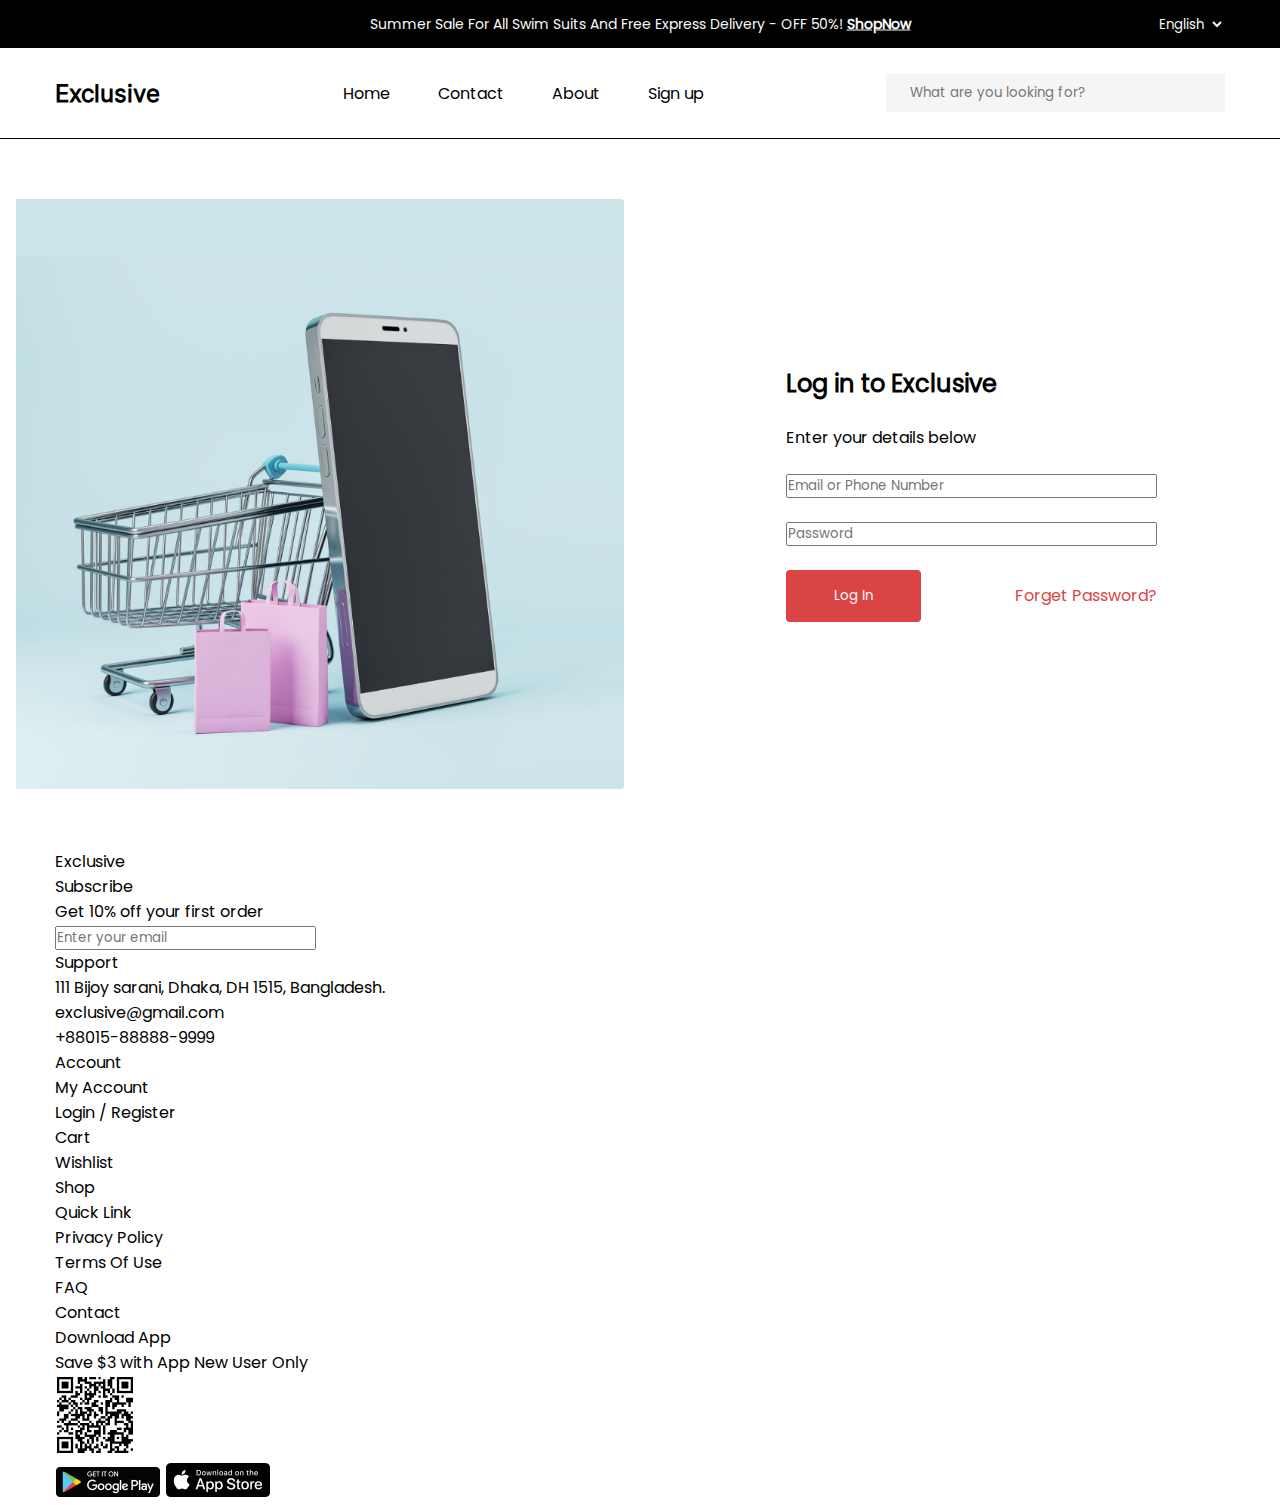
<file: index.html>
<!DOCTYPE html>
<html lang="en">
<head>
    <meta charset="UTF-8">
    <meta http-equiv="X-UA-Compatible" content="IE=edge">
    <meta name="viewport" content="width=device-width, initial-scale=1.0">
    <title>Document</title>
    <link rel="stylesheet" href="https://cdnjs.cloudflare.com/ajax/libs/font-awesome/6.6.0/css/all.min.css" integrity="sha512-Kc323vGBEqzTmouAECnVceyQqyqdsSiqLQISBL29aUW4U/M7pSPA/gEUZQqv1cwx4OnYxTxve5UMg5GT6L4JJg==" crossorigin="anonymous" referrerpolicy="no-referrer" />
    <link rel="stylesheet" href="./style/main.min.css">
</head>
<body>
    <div class="top">
        <div class="container">
            <div class="top__header">
                <p class="top__header__title">Summer Sale For All Swim Suits And Free Express Delivery - OFF 50%! <a href="#">ShopNow</a></p>
                <select name="" id="" class="top__header__select">
                    <option value="">English</option>
                    <option value="">Russian</option>
                    <option value="">Uzbek</option>
                </select>
            </div>
        </div>
    </div>
    <header id="header">
        <div class="container">
            <nav class="navbar">
                <div class="navbar__logo">
                    <h1>Exclusive</h1>
                </div>
                <ul class="navbar__collection">
                    <li class="navbar__item">
                        <a href="#" class="navbar__link">
                            <span>Home</span>
                        </a>
                    </li>
                    <li class="navbar__item">
                        <a href="#" class="navbar__link">
                            <span>Contact</span>
                        </a>
                    </li>
                    <li class="navbar__item">
                        <a href="#" class="navbar__link">
                            <span>About</span>
                        </a>
                    </li>
                    <li class="navbar__item">
                        <a href="#" class="navbar__link">
                            <span>Sign up</span>
                        </a>
                    </li>
                </ul>
                <div class="navbar__search">
                    <input type="text" placeholder="What are you looking for?">
                    <a href="#"><i class="fa-solid fa-magnifying-glass"></i></a>
                </div>
            </nav>
        </div>
    </header>

    <main>
        <section class="register">
            <div class="register__wrapper">
                <div class="container-lg">
                    <div class="register__img">
                        <img src="./assets/Login-img.png" alt="">
                    </div>
                </div>
                <div class="container">
                    <div class="register__info">
                        <h2>Log in to Exclusive</h2>
                        <p>Enter your details below</p>
                        <form action="" class="form">
                            <input type="text" placeholder="Email or Phone Number">
                            <input type="password" placeholder="Password">
                            <div class="register__btn">
                                <button>Log In</button>
                                <a href="#">Forget Password?</a>
                            </div>
                        </form>
                    </div>
                </div>
            </div>
        </section>
    </main>

    <footer>
        <div class="container">
            <div class="footer__wrapper">
                <div class="footer__section">
                    <p class="footer__title">Exclusive</p>
                    <div class="footer__subscribe">
                        <p>Subscribe</p>
                        <p>Get 10% off your first order</p>
                        <form action="" class="footer__form">
                            <input type="email" placeholder="Enter your email">
                            <a href="#"><i class="fa-regular fa-paper-plane"></i></a>
                        </form>
                    </div>
                </div>
                <div class="footer__section">
                    <p class="footer__title">Support</p>
                    <ul class="footer__collection">
                        <li class="footer__item">
                            <a href="#">
                                <span>111 Bijoy sarani, Dhaka,  DH 1515, Bangladesh.</span>
                            </a>
                        </li>
                        <li class="footer__item">
                            <a href="#">
                                <span>exclusive@gmail.com</span>
                            </a>
                        </li>
                        <li class="footer__item">
                            <a href="#">
                                <span>+88015-88888-9999</span>
                            </a>
                        </li>
                    </ul>
                </div>
                <div class="footer__section">
                    <p class="footer__title">Account</p>
                    <ul class="footer__collection">
                        <li class="footer__item">
                            <a href="#">
                                <span>My Account</span>
                            </a>
                        </li>
                        <li class="footer__item">
                            <a href="#">
                                <span>Login / Register</span>
                            </a>
                        </li>
                        <li class="footer__item">
                            <a href="#">
                                <span>Cart</span>
                            </a>
                        </li>
                        <li class="footer__item">
                            <a href="#">
                                <span>Wishlist</span>
                            </a>
                        </li>
                        <li class="footer__item">
                            <a href="#">
                                <span>Shop</span>
                            </a>
                        </li>
                    </ul>
                </div>
                <div class="footer__section">
                    <p class="footer__title">Quick Link</p>
                    <ul class="footer__collection">
                        <li class="footer__item">
                            <a href="#">
                                <span>Privacy Policy</span>
                            </a>
                        </li>
                        <li class="footer__item">
                            <a href="#">
                                <span>Terms Of Use</span>
                            </a>
                        </li>
                        <li class="footer__item">
                            <a href="#">
                                <span>FAQ</span>
                            </a>
                        </li>
                        <li class="footer__item">
                            <a href="#">
                                <span>Contact</span>
                            </a>
                        </li>
                    </ul>
                </div>
                <div class="footer__section">
                    <p class="footer__title">Download App</p>
                    <div class="footer__app">
                        <p>Save $3 with App New User Only</p>
                        <div class="footer__img">
                            <img src="./assets/footer-qrcode.png" alt="">
                            <div class="footer__download">
                                <img src="./assets/google-play.png" alt="">
                                <img src="./assets/download-appstore.png" alt="">
                            </div>
                            <div class="footer__social">
                                <a href="#"><i class="fa-brands fa-facebook-f"></i></a>
                                <a href="#"><i class="fa-brands fa-twitter"></i></a>
                                <a href="#"><i class="fa-brands fa-instagram"></i></a>
                                <a href="#"><i class="fa-brands fa-linkedin-in"></i></a>
                            </div>
                        </div>
                    </div>
                </div>
            </div>
        </div>
    </footer>



    <script src="./js/main.js"></script>
</body>
</html>
</file>
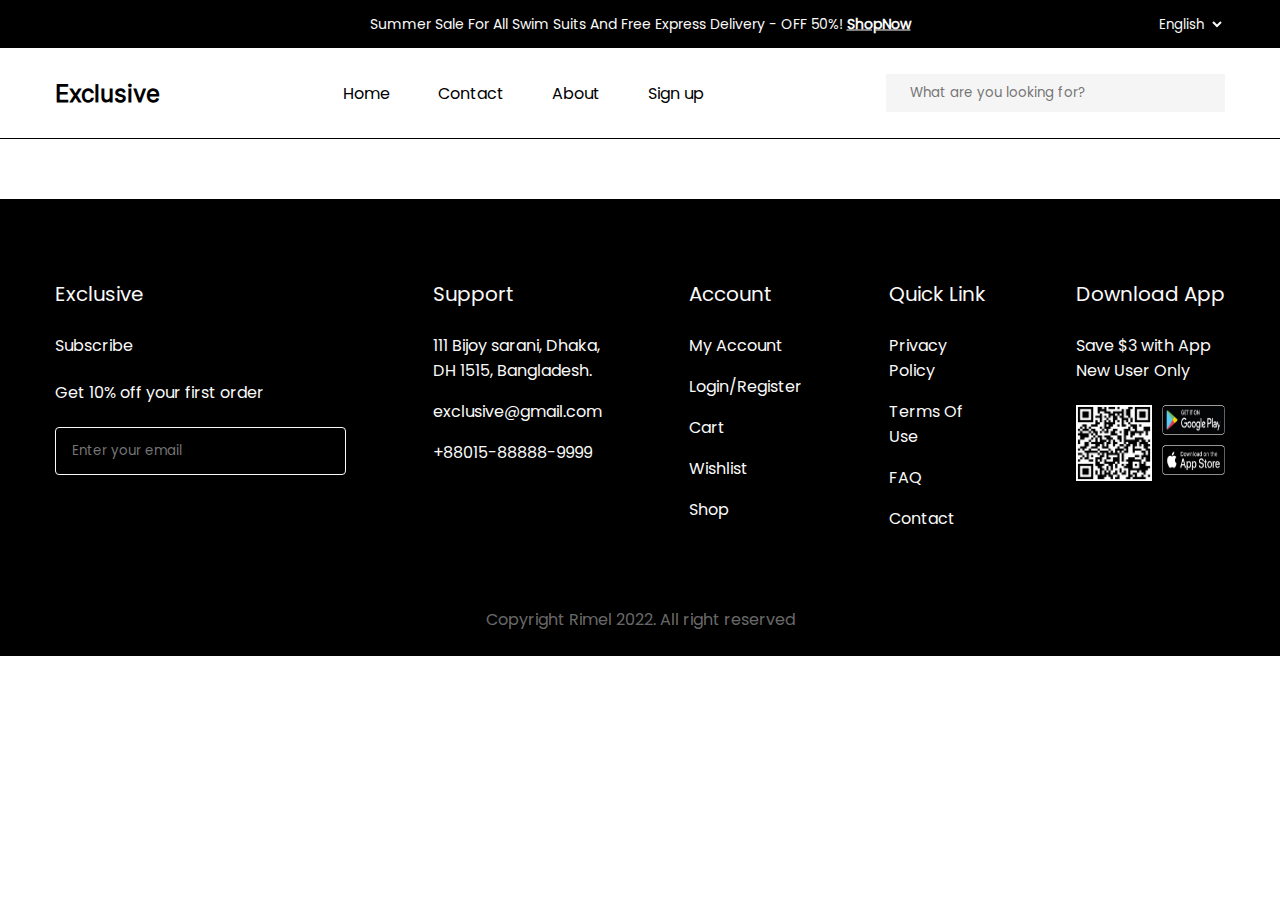
<file: pages/detail/detail.html>
<!DOCTYPE html>
<html lang="en">
<head>
    <meta charset="UTF-8">
    <meta http-equiv="X-UA-Compatible" content="IE=edge">
    <meta name="viewport" content="width=device-width, initial-scale=1.0">
    <title>Exclusive | detail page</title>
    <link rel="stylesheet" href="https://cdnjs.cloudflare.com/ajax/libs/font-awesome/6.6.0/css/all.min.css" integrity="sha512-Kc323vGBEqzTmouAECnVceyQqyqdsSiqLQISBL29aUW4U/M7pSPA/gEUZQqv1cwx4OnYxTxve5UMg5GT6L4JJg==" crossorigin="anonymous" referrerpolicy="no-referrer" />
    <link rel="stylesheet" href="../../style/main.min.css">
</head>
<body>
    <div class="loading">
        <div class="loader">
            <div class="dot"></div>
          </div>
    </div>
    <div class="top">
        <div class="container">
            <div class="top__header">
                <p class="top__header__title">Summer Sale For All Swim Suits And Free Express Delivery - OFF 50%! <a href="#">ShopNow</a></p>
                <select name="" id="" class="top__header__select">
                    <option value="">English</option>
                    <option value="">Russian</option>
                    <option value="">Uzbek</option>
                </select>
            </div>
        </div>
    </div>
    <header id="header">
        <div class="container">
            <nav class="navbar">
                <div class="navbar__logo">
                    <h1>Exclusive</h1>
                </div>
                <ul class="navbar__collection">
                    <li class="navbar__item">
                        <a href="#" class="navbar__link">
                            <span>Home</span>
                        </a>
                    </li>
                    <li class="navbar__item">
                        <a href="#" class="navbar__link">
                            <span>Contact</span>
                        </a>
                    </li>
                    <li class="navbar__item">
                        <a href="#" class="navbar__link">
                            <span>About</span>
                        </a>
                    </li>
                    <li class="navbar__item">
                        <a href="#" class="navbar__link">
                            <span>Sign up</span>
                        </a>
                    </li>
                </ul>
                <div class="navbar__search">
                    <input type="text" placeholder="What are you looking for?">
                    <a href="#"><i class="fa-solid fa-magnifying-glass"></i></a>
                </div>
                <div onclick="navbarToggle()" style="margin: 0;" class="navbar__menu">
                    <a href="#"><i class="fa-solid fa-bars"></i></a>
                </div>
            </nav>
        </div>
    </header>



    <main>
        <section class="detail">
            <div class="container">
                <div class="detail__wrapper">
                </div>
            </div>
        </section>
    </main>



    <footer id="footer">
        <div class="container">
            <div class="footer__wrapper">
                <div class="footer__section">
                    <p class="footer__title">Exclusive</p>
                    <div class="footer__subscribe">
                        <p>Subscribe</p>
                        <p>Get 10% off your first order</p>
                        <form action="" class="footer__form">
                            <input type="email" placeholder="Enter your email">
                            <a href="#"><i class="fa-regular fa-paper-plane"></i></a>
                        </form>
                    </div>
                </div>
                <div class="footer__section">
                    <p class="footer__title">Support</p>
                    <ul class="footer__collection">
                        <li class="footer__item">
                            <a href="#">
                                <span>111 Bijoy sarani, Dhaka,  DH 1515, Bangladesh.</span>
                            </a>
                        </li>
                        <li class="footer__item">
                            <a href="#">
                                <span>exclusive@gmail.com</span>
                            </a>
                        </li>
                        <li class="footer__item">
                            <a href="#">
                                <span>+88015-88888-9999</span>
                            </a>
                        </li>
                    </ul>
                </div>
                <div class="footer__section">
                    <p class="footer__title">Account</p>
                    <ul class="footer__collection">
                        <li class="footer__item">
                            <a href="#">
                                <span>My Account</span>
                            </a>
                        </li>
                        <li class="footer__item">
                            <a href="#">
                                <span>Login/Register</span>
                            </a>
                        </li>
                        <li class="footer__item">
                            <a href="#">
                                <span>Cart</span>
                            </a>
                        </li>
                        <li class="footer__item">
                            <a href="#">
                                <span>Wishlist</span>
                            </a>
                        </li>
                        <li class="footer__item">
                            <a href="#">
                                <span>Shop</span>
                            </a>
                        </li>
                    </ul>
                </div>
                <div class="footer__section">
                    <p class="footer__title">Quick Link</p>
                    <ul class="footer__collection">
                        <li class="footer__item">
                            <a href="#">
                                <span>Privacy Policy</span>
                            </a>
                        </li>
                        <li class="footer__item">
                            <a href="#">
                                <span>Terms Of Use</span>
                            </a>
                        </li>
                        <li class="footer__item">
                            <a href="#">
                                <span>FAQ</span>
                            </a>
                        </li>
                        <li class="footer__item">
                            <a href="#">
                                <span>Contact</span>
                            </a>
                        </li>
                    </ul>
                </div>
                <div class="footer__section">
                    <p class="footer__title">Download App</p>
                    <div class="footer__app">
                        <p>Save $3 with App New User Only</p>
                        <div class="footer__img">
                            <img src="../../assets/footer-qrcode.png" alt="">
                            <div class="footer__download">
                                <img src="../../assets/google-play.png" alt="">
                                <img src="../../assets/download-appstore.png" alt="">
                            </div>
                        </div>
                        <div class="footer__social">
                            <a href="#"><i class="fa-brands fa-facebook-f"></i></a>
                            <a href="#"><i class="fa-brands fa-twitter"></i></a>
                            <a href="#"><i class="fa-brands fa-instagram"></i></a>
                            <a href="#"><i class="fa-brands fa-linkedin-in"></i></a>
                        </div>
                    </div>
                </div>
            </div>
            <div class="footer__bottom">
                <p>Copyright Rimel 2022. All right reserved</p>
            </div>
        </div>
    </footer>

    <script src="./js/detail.js"></script>
</body>
</html>
</file>
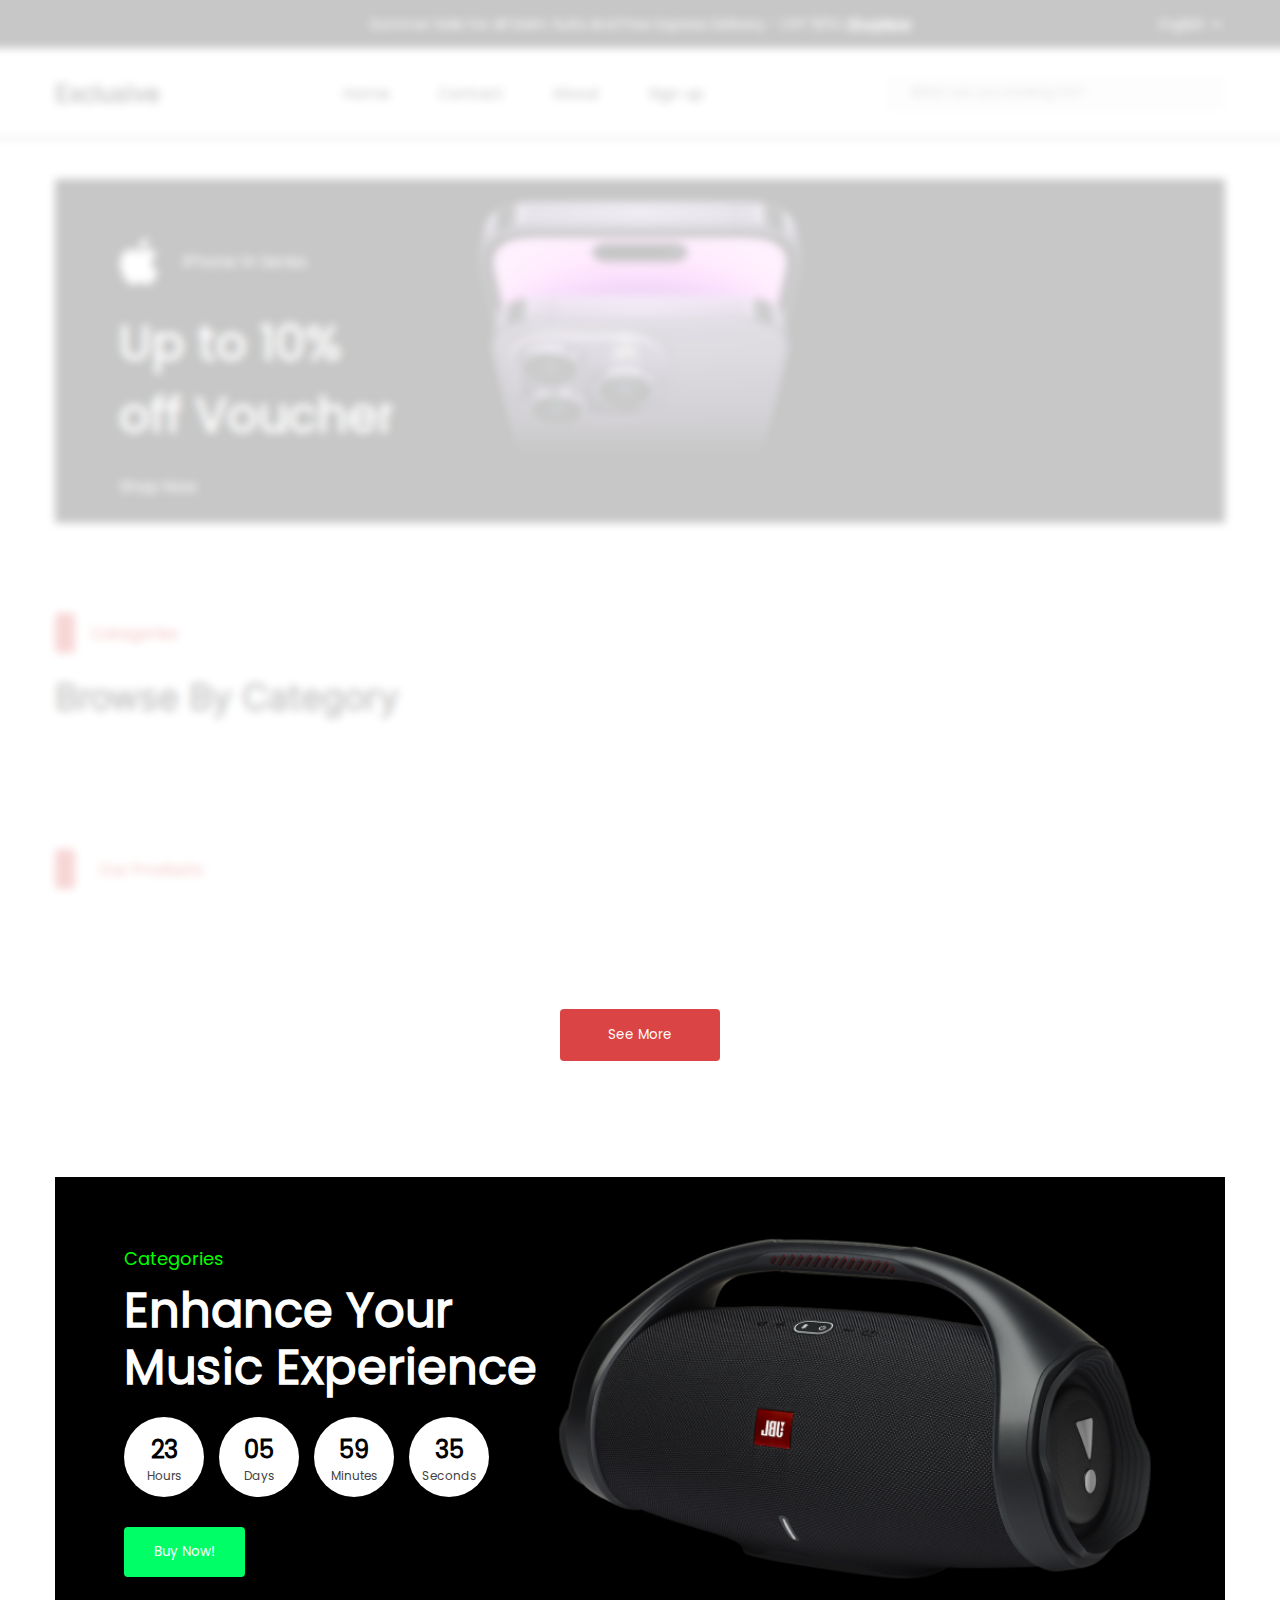
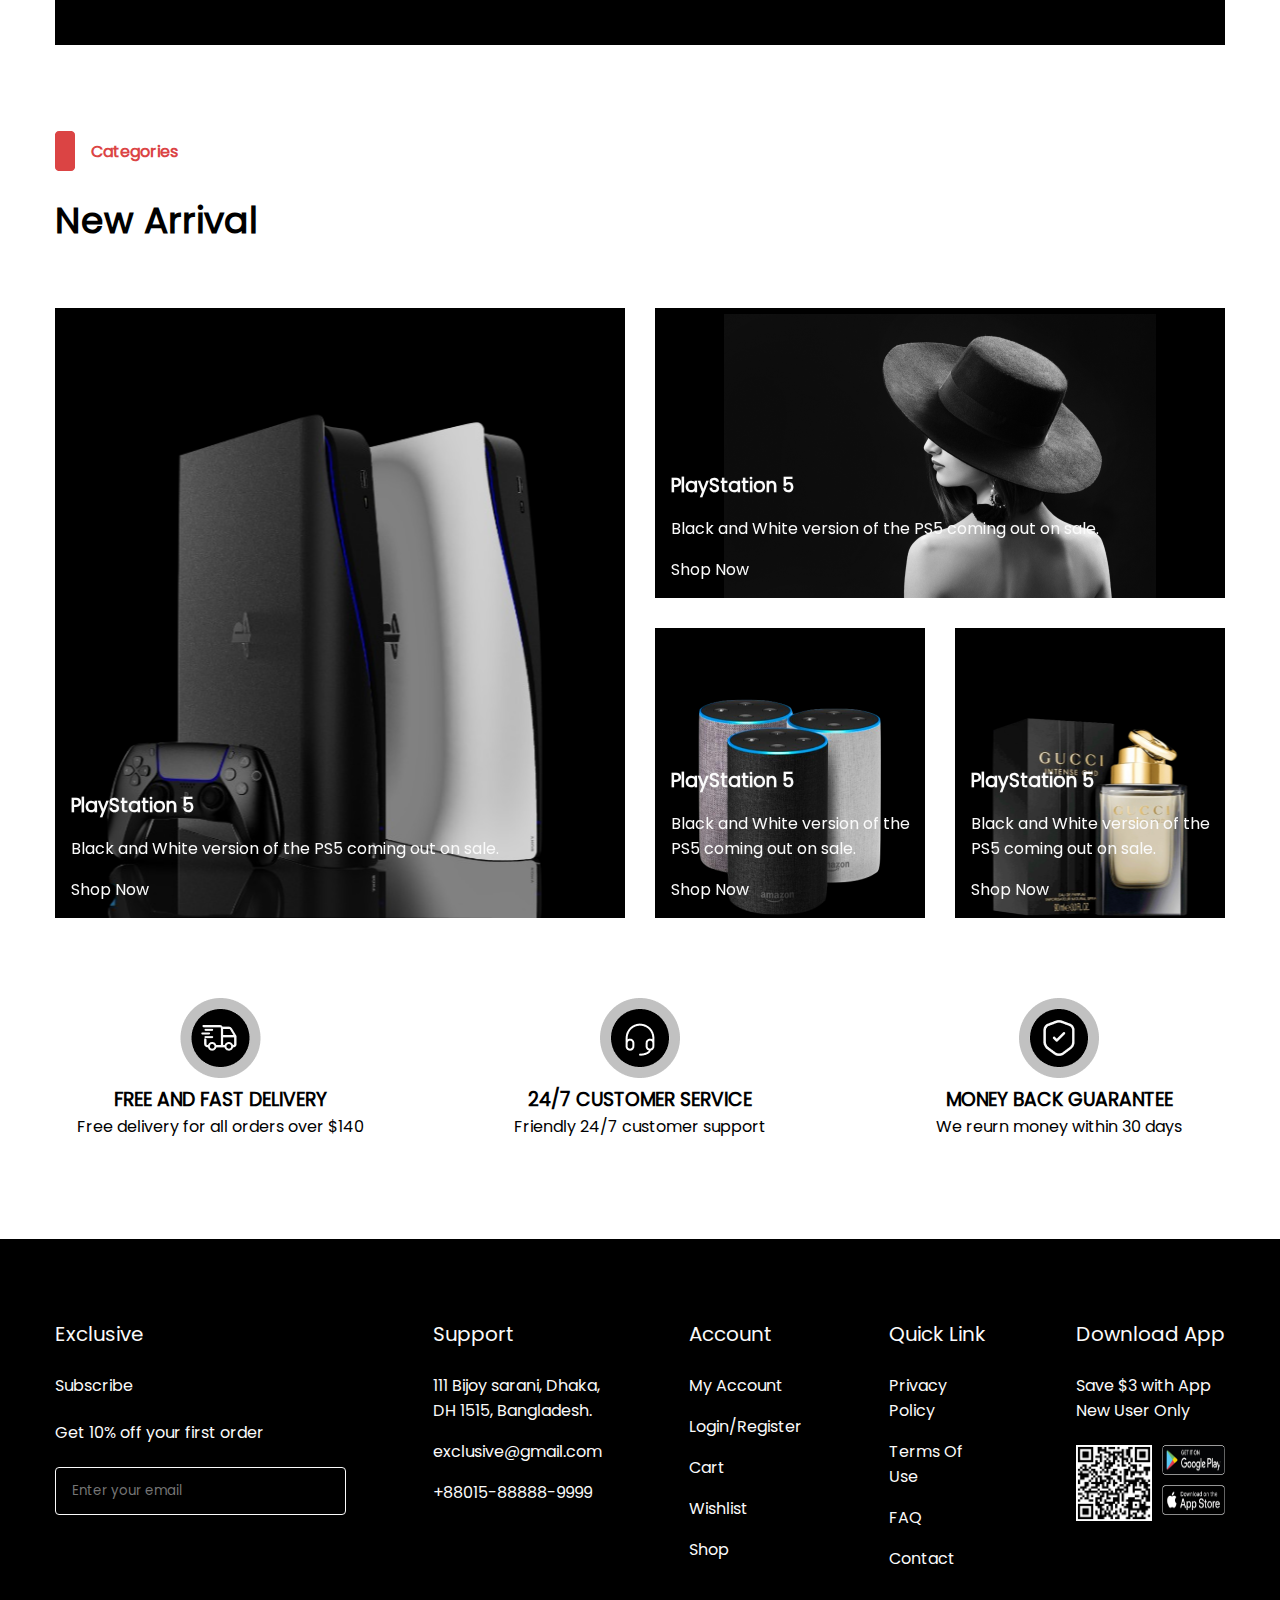
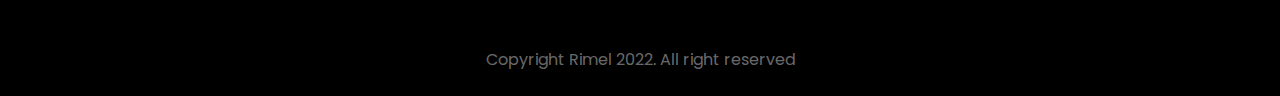
<file: pages/home/home.html>
<!DOCTYPE html>
<html lang="en">
<head>
    <meta charset="UTF-8">
    <meta http-equiv="X-UA-Compatible" content="IE=edge">
    <meta name="viewport" content="width=device-width, initial-scale=1.0">
    <title>Exclusive | Home</title>
    <link rel="stylesheet" href="https://cdnjs.cloudflare.com/ajax/libs/font-awesome/6.6.0/css/all.min.css" integrity="sha512-Kc323vGBEqzTmouAECnVceyQqyqdsSiqLQISBL29aUW4U/M7pSPA/gEUZQqv1cwx4OnYxTxve5UMg5GT6L4JJg==" crossorigin="anonymous" referrerpolicy="no-referrer" />
    <link rel="stylesheet" href="../../style/main.min.css">
</head>
<body>

    <div class="loading">
        <div class="loader">
            <div class="dot"></div>
          </div>
    </div>

    <div class="top">
        <div class="container">
            <div class="top__header">
                <p class="top__header__title">Summer Sale For All Swim Suits And Free Express Delivery - OFF 50%! <a href="#">ShopNow</a></p>
                <select name="" id="" class="top__header__select">
                    <option value="">English</option>
                    <option value="">Russian</option>
                    <option value="">Uzbek</option>
                </select>
            </div>
        </div>
    </div>
    <header id="header">
        <div class="container">
            <nav class="navbar">
                <div class="navbar__logo">
                    <h1>Exclusive</h1>
                </div>
                <ul class="navbar__collection">
                    <li class="navbar__item">
                        <a href="#" class="navbar__link">
                            <span>Home</span>
                        </a>
                    </li>
                    <li class="navbar__item">
                        <a href="#" class="navbar__link">
                            <span>Contact</span>
                        </a>
                    </li>
                    <li class="navbar__item">
                        <a href="#" class="navbar__link">
                            <span>About</span>
                        </a>
                    </li>
                    <li class="navbar__item">
                        <a href="#" class="navbar__link">
                            <span>Sign up</span>
                        </a>
                    </li>
                </ul>
                <div class="navbar__search">
                    <input type="text" placeholder="What are you looking for?">
                    <a href="#"><i class="fa-solid fa-magnifying-glass"></i></a>
                </div>
                <div onclick="navbarToggle()" style="margin: 0;" class="navbar__menu">
                    <a href="#"><i class="fa-solid fa-bars"></i></a>
                </div>
            </nav>
        </div>
    </header>


    <main>
        <section class="hero">
            <div class="container">
                <div class="hero__wrapper">
                    <div class="hero__img">
                        <img src="./assets/iphone.png" alt="" class="hero__iphone">
                        <div class="hero__text">
                            <div class="hero__logo">
                                <img src="./assets/apple.png" alt="" class="hero__apple">
                                <p>iPhone 14 Series</p>
                            </div>
                            <div class="hero__desc">
                                <p>Up to 10% <br> off Voucher</p>
                            </div>
                            <div class="hero__btn">
                                <a href="#">Shop Now <i class="fa-solid fa-arrow-right"></i></a>
                            </div>
                        </div>
                    </div>
                </div>
            </div>
        </section>
        <section class="category">
            <div class="container">
                <div class="category__wrapper">
                    <div class="category__img">
                        <img src="./assets/line.png" alt="">
                        <p>Categories</p>
                    </div>
                    <div class="category__title">
                        <p>Browse By Category</p>
                    </div>
                        <ul class="category__collection">
                        </ul>
                </div>
            </div>
        </section>
        <section class="products">
            <div class="container">
                <div class="products__title">
                    <img src="./assets/line.png" alt="">
                    <p>Our Products</p>
                </div>
                <div class="procuts__wrapper">
                </div>
                <div class="products__button">
                    <button>See More</button>
                </div>
            </div>
        </section>

        <section class="music">
                <div class="container">
                    <div class="music__wrapper">
                        <div class="music__text">
                            <p class="music__category">Categories</p>
                            <h1 class="music__title">Enhance Your <br> Music Experience</h1>
                            <div class="music__timer">
                                <div class="music__time">
                                    <span>23</span>
                                    <p>Hours</p>
                                </div>
                                <div class="music__time">
                                    <span>05</span>
                                    <p>Days</p>
                                </div>
                                <div class="music__time">
                                    <span>59</span>
                                    <p>Minutes</p>
                                </div>
                                <div class="music__time">
                                    <span>35</span>
                                    <p>Seconds</p>
                                </div>
                            </div>
                            <button class="music__btn">Buy Now!</button>
                        </div>
                        <div class="music__image">
                            <img src="./assets/jbl.png">
                        </div>
                    </div>
                </div>
        </section>
        <section class="arrival">
            <div class="container">
                <div class="arrival__img">
                    <img src="./assets/line.png" alt="">
                    <p>Categories</p>
                </div>
                <div class="arrival__title">
                    <p>New Arrival</p>
                </div>
                <div class="arrival__wrapper">
                    <div class="arrival__item">
                        <img src="./assets/ps-5.png" alt="">
                        <div class="arrival__text">
                            <h3>PlayStation 5</h3>
                            <p>Black and White version of the PS5 coming out on sale.</p>
                            <a href="#">Shop Now</a>
                        </div>
                    </div>
                    <div class="arrival__item">
                        <img src="./assets/women.png" alt="">
                        <div class="arrival__text">
                            <h3>PlayStation 5</h3>
                            <p>Black and White version of the PS5 coming out on sale.</p>
                            <a href="#">Shop Now</a>
                        </div>
                    </div>
                    <div class="arrival__item">
                        <img src="./assets/speaker.png" alt="">
                        <div class="arrival__text">
                            <h3>PlayStation 5</h3>
                            <p>Black and White version of the PS5 coming out on sale.</p>
                            <a href="#">Shop Now</a>
                        </div>
                    </div>
                    <div class="arrival__item">
                        <img src="./assets/parfume.png" alt="">
                        <div class="arrival__text">
                            <h3>PlayStation 5</h3>
                            <p>Black and White version of the PS5 coming out on sale.</p>
                            <a href="#">Shop Now</a>
                        </div>
                    </div>
                </div>
            </div>
        </section>
        <section class="services">
            <div class="container">
                <div class="services_wrapper">
                    <div class="services__item">
                        <img src="./assets/car.png">
                        <h3>FREE AND FAST DELIVERY</h3>
                        <p>Free delivery for all orders over $140</p>
                    </div>
                    <div class="services__item">
                        <img src="./assets/headphone.png">
                        <h3>24/7 CUSTOMER SERVICE</h3>
                        <p>Friendly 24/7 customer support</p>
                    </div>
                    <div class="services__item">
                        <img src="./assets/done.png">
                        <h3>MONEY BACK GUARANTEE</h3>
                        <p>We reurn money within 30 days</p>
                    </div>
                </div>
            </div>
        </section>
    </main>



    <footer id="footer">
        <div class="container">
            <div class="footer__wrapper">
                <div class="footer__section">
                    <p class="footer__title">Exclusive</p>
                    <div class="footer__subscribe">
                        <p>Subscribe</p>
                        <p>Get 10% off your first order</p>
                        <form action="" class="footer__form">
                            <input type="email" placeholder="Enter your email">
                            <a href="#"><i class="fa-regular fa-paper-plane"></i></a>
                        </form>
                    </div>
                </div>
                <div class="footer__section">
                    <p class="footer__title">Support</p>
                    <ul class="footer__collection">
                        <li class="footer__item">
                            <a href="#">
                                <span>111 Bijoy sarani, Dhaka,  DH 1515, Bangladesh.</span>
                            </a>
                        </li>
                        <li class="footer__item">
                            <a href="#">
                                <span>exclusive@gmail.com</span>
                            </a>
                        </li>
                        <li class="footer__item">
                            <a href="#">
                                <span>+88015-88888-9999</span>
                            </a>
                        </li>
                    </ul>
                </div>
                <div class="footer__section">
                    <p class="footer__title">Account</p>
                    <ul class="footer__collection">
                        <li class="footer__item">
                            <a href="#">
                                <span>My Account</span>
                            </a>
                        </li>
                        <li class="footer__item">
                            <a href="#">
                                <span>Login/Register</span>
                            </a>
                        </li>
                        <li class="footer__item">
                            <a href="#">
                                <span>Cart</span>
                            </a>
                        </li>
                        <li class="footer__item">
                            <a href="#">
                                <span>Wishlist</span>
                            </a>
                        </li>
                        <li class="footer__item">
                            <a href="#">
                                <span>Shop</span>
                            </a>
                        </li>
                    </ul>
                </div>
                <div class="footer__section">
                    <p class="footer__title">Quick Link</p>
                    <ul class="footer__collection">
                        <li class="footer__item">
                            <a href="#">
                                <span>Privacy Policy</span>
                            </a>
                        </li>
                        <li class="footer__item">
                            <a href="#">
                                <span>Terms Of Use</span>
                            </a>
                        </li>
                        <li class="footer__item">
                            <a href="#">
                                <span>FAQ</span>
                            </a>
                        </li>
                        <li class="footer__item">
                            <a href="#">
                                <span>Contact</span>
                            </a>
                        </li>
                    </ul>
                </div>
                <div class="footer__section">
                    <p class="footer__title">Download App</p>
                    <div class="footer__app">
                        <p>Save $3 with App New User Only</p>
                        <div class="footer__img">
                            <img src="./assets/footer-qrcode.png" alt="">
                            <div class="footer__download">
                                <img src="./assets/google-play.png" alt="">
                                <img src="./assets/download-appstore.png" alt="">
                            </div>
                        </div>
                        <div class="footer__social">
                            <a href="#"><i class="fa-brands fa-facebook-f"></i></a>
                            <a href="#"><i class="fa-brands fa-twitter"></i></a>
                            <a href="#"><i class="fa-brands fa-instagram"></i></a>
                            <a href="#"><i class="fa-brands fa-linkedin-in"></i></a>
                        </div>
                    </div>
                </div>
            </div>
            <div class="footer__bottom">
                <p>Copyright Rimel 2022. All right reserved</p>
            </div>
        </div>
    </footer>


    <script src="./js/home.js"></script>
</body>
</html>
</file>
<file: style/main.min.css>
@font-face{font-family:inter;src:url("../fonts/Inter-Regular.ttf")}@font-face{font-family:poppins;src:url("../fonts/Poppins-Regular.ttf")}.loading{position:fixed;width:100%;height:100vh;display:flex;justify-content:center;align-items:center;background:rgba(255,255,255,.7803921569);-webkit-backdrop-filter:blur(4px);backdrop-filter:blur(4px);z-index:99}.loader{--uib-size: 100px;--uib-color: black;--uib-speed: 2s;position:relative;height:var(--uib-size);width:var(--uib-size)}.loader::before,.loader::after,.dot::before,.dot::after{content:"";position:absolute;top:0;left:0;height:100%;width:100%;border-radius:50%;background-color:var(--uib-color);animation:pulse var(--uib-speed) linear infinite;transform:scale(0);opacity:0;transition:background-color .3s ease}.loader::after{animation-delay:calc(var(--uib-speed)/-4)}.dot::before{animation-delay:calc(var(--uib-speed)*-0.5)}.dot::after{animation-delay:calc(var(--uib-speed)*-0.75)}@keyframes pulse{0%{transform:scale(0);opacity:1}100%{transform:scale(1);opacity:0}}*{margin:0;padding:0;box-sizing:border-box;font-family:poppins}.container{max-width:1202px;width:100%;padding:0 16px;margin:0 auto}.container-lg{max-width:1337px;width:100%;padding:0 16px;margin:0 auto}a{color:inherit;text-decoration:inherit}button{border:none;cursor:pointer}img{max-width:100%}li{list-style:none}.top{background:#000}.top .top__header{height:48px;display:flex;justify-content:flex-end;align-items:center;position:relative}.top .top__header .top__header__title{color:#fafafa;font-size:14px;font-weight:400;position:absolute;top:50%;left:50%;transform:translate(-50%, -50%)}.top .top__header .top__header__title a{font-weight:600;text-decoration:underline}.top .top__header .top__header__select{outline:none;border:none;background:#000;color:#fafafa}#header{border-bottom:.5px solid #000}#header .navbar{height:90px;display:flex;justify-content:space-between;align-items:center}#header .navbar .navbar__logo h1{font-family:inter;font-size:24px;font-weight:700}#header .navbar .navbar__collection{display:flex;gap:48px}#header .navbar .navbar__search{height:38px;display:flex;align-items:center;gap:34px;background:#f5f5f5;padding:7px 14px}#header .navbar .navbar__search input{border:none;outline:none;width:100%;height:100%;padding:10px;background:#f5f5f5}#header .navbar .navbar__menu{display:none}#header .navbar .navbar__menu a{font-size:22px}@media(max-width: 1120px){.top .top__header{height:42px}.top .top__header .top__header__title{font-size:12px}}@media(max-width: 970px){.top{display:none}}@media(max-width: 850px){#header .navbar{height:90px}#header .navbar .navbar__logo h1{font-size:20px}#header .navbar .navbar__collection{gap:30px}#header .navbar .navbar__search{gap:30px}#header .navbar .navbar__search input{padding:6px}}@media(max-width: 770px){#header .navbar .navbar__search{display:none}#header .navbar .navbar__search input{display:none}}@media(max-width: 690px){#header .navbar .navbar__collection{position:fixed;top:0;left:-50%;width:50%;height:100vh;background:#eee;display:flex;flex-direction:column;align-items:center;justify-content:center;transition:.8s;z-index:101}#header .navbar .navbar__collection .navbar__item{display:block;padding:4px 10px;border:1px solid #000;border-radius:12px}#header .navbar .navbar__menu{display:block}#header .navbar .show{left:0}}#footer{background:#000;padding:80px 0 0 0;color:#fafafa}#footer .footer__wrapper{display:flex;justify-content:space-between;gap:87px}#footer .footer__wrapper .footer__section{display:flex;flex-direction:column;gap:24px;width:100%}#footer .footer__wrapper .footer__section .footer__title{font-weight:500;font-size:20px;width:100%;white-space:nowrap}#footer .footer__wrapper .footer__section .footer__subscribe{display:flex;flex-direction:column;gap:22px}#footer .footer__wrapper .footer__section .footer__subscribe .footer__form{width:100%;height:48px;display:flex;align-items:center;justify-content:space-between;border:1.5px solid #fafafa;padding:12px 16px;border-radius:4px}#footer .footer__wrapper .footer__section .footer__subscribe .footer__form input{height:100%;background:rgba(0,0,0,0);outline:none;border:none;color:#fff}#footer .footer__wrapper .footer__section .footer__app{display:flex;flex-direction:column;gap:22px}#footer .footer__wrapper .footer__section .footer__app .footer__img{display:flex;gap:10px;height:84px}#footer .footer__wrapper .footer__section .footer__app .footer__img img{width:76px;height:76px}#footer .footer__wrapper .footer__section .footer__app .footer__img .footer__download{display:flex;flex-direction:column;gap:10px}#footer .footer__wrapper .footer__section .footer__app .footer__img .footer__download img{cursor:pointer;width:110px;height:30px}#footer .footer__wrapper .footer__section .footer__app .footer__social{display:flex;justify-content:space-between}#footer .footer__wrapper .footer__section .footer__collection{display:flex;flex-direction:column;gap:16px;font-weight:400}#footer .footer__bottom{margin-top:76px;padding-bottom:24px;width:100%;text-align:center}#footer .footer__bottom p{color:rgba(255,255,255,.4235294118)}@media(max-width: 1130px){#footer{padding:70px 0 0 0}#footer .footer__wrapper{gap:30px}#footer .footer__wrapper .footer__section{gap:20px}#footer .footer__wrapper .footer__section .footer__title{font-size:20px}#footer .footer__wrapper .footer__section .footer__subscribe{gap:14px}#footer .footer__wrapper .footer__section .footer__subscribe .footer__form{padding:10px 14px}#footer .footer__wrapper .footer__section .footer__app{gap:16px}#footer .footer__wrapper .footer__section .footer__app .footer__img{gap:10px;height:70px}#footer .footer__wrapper .footer__section .footer__app .footer__img img{width:60px;height:60px}#footer .footer__wrapper .footer__section .footer__app .footer__img .footer__download{gap:6px}#footer .footer__wrapper .footer__section .footer__collection{gap:16px;font-size:14px}#footer .footer__bottom{margin-top:60px;padding-bottom:20px}#footer .footer__bottom p{font-size:14px}}@media(max-width: 850px){#footer{padding:40px 0 0 0}#footer .footer__wrapper{gap:20px}#footer .footer__wrapper .footer__section .footer__subscribe{font-size:14px}#footer .footer__bottom{margin-top:30px}}@media(max-width: 850px){#footer{padding:40px 0 0 0}#footer .footer__wrapper{display:grid;grid-template-columns:repeat(2, 1fr);grid-gap:40px}#footer .footer__wrapper .footer__section:nth-child(4){display:none}#footer .footer__bottom{margin-top:30px}}@media(max-width: 430px){#footer{padding:40px 0 0 0}#footer .footer__wrapper{display:grid;grid-template-columns:1fr;grid-gap:15px}#footer .footer__bottom{margin-top:30px}}.register{margin:60px 0}.register .register__wrapper{display:flex}.register .register__wrapper .register__img{display:flex;justify-content:flex-end}.register .register__wrapper .register__info{max-width:371px;height:100%;display:flex;flex-direction:column;justify-content:center;gap:24px;margin-left:130px}.register .register__wrapper .register__info .form{display:flex;flex-direction:column;gap:24px}.register .register__wrapper .register__info .form h2{font-family:inter;font-style:36px;font-weight:500;color:#000;letter-spacing:2px}.register .register__wrapper .register__info .form p{color:#000}.register .register__wrapper .register__info .form .register__inp{border:none;border-bottom:1px solid #000;outline:none;height:35px}.register .register__wrapper .register__info .form .register__inp.active{border-bottom:2px solid #00e1ff}.register .register__wrapper .register__info .form .register__btn{display:flex;justify-content:space-between;align-items:center}.register .register__wrapper .register__info .form .register__btn button{padding:16px 48px;border-radius:4px;background:#db4444;color:#fff;font-weight:500}.register .register__wrapper .register__info .form .register__btn a{color:#db4444}@media(max-width: 990px){.register .register__wrapper{display:flex;flex-direction:column;justify-content:center}.register .register__wrapper .register__img{display:none}.register .register__wrapper .container .register__info{display:flex;flex-direction:column;justify-content:center;margin:0 auto}.register .register__wrapper .container .register__info .form .register__btn button{padding:10px 22px}.register .register__wrapper .container .register__info .form .register__btn a{font-size:14px}}.hero{color:#fafafa;margin:40px 0 90px 0}.hero__wrapper{background:#000;display:flex;position:relative;width:100%;height:344px;padding:58px 64px}.hero__wrapper .hero__iphone{position:absolute;top:50%;left:50%;transform:translate(-50%, -50%)}.hero__wrapper .hero__text{display:flex;flex-direction:column;gap:22px}.hero__wrapper .hero__text .hero__logo{display:flex;gap:24px;align-items:center}.hero__wrapper .hero__desc p{font-size:48px;font-weight:600;font-family:poppins}.hero__wrapper .hero__btn a{display:flex;gap:20px;align-items:center}@media(max-width: 1200px){.hero__wrapper{padding:30px 40px}.hero__wrapper .hero__desc p{font-size:32px}.hero__wrapper .hero__btn a{font-size:18px}}@media(max-width: 992px){.hero__wrapper{flex-direction:column;align-items:center;height:auto;padding:30px 40px}.hero__wrapper .hero__iphone{position:static;transform:none;margin-bottom:20px}.hero__wrapper .hero__text{align-items:center}.hero__wrapper .hero__desc p{font-size:36px;text-align:center}}@media(max-width: 768px){.hero__wrapper{padding:20px 30px}.hero__wrapper .hero__desc p{font-size:32px}.hero__wrapper .hero__btn a{font-size:16px}}@media(max-width: 576px){.hero__wrapper{padding:10px 20px}.hero__wrapper .hero__desc p{font-size:28px}.hero__wrapper .hero__btn a{font-size:14px}.hero__wrapper .hero__logo p{font-size:18px}}.category{margin-bottom:70px}.category .category__img{display:flex;align-items:center;gap:16px;margin-bottom:22px}.category .category__img p{font-weight:600;color:#db4444}.category .category__title p{font-size:36px;font-weight:600;font-family:inter;margin-bottom:60px}.category .category__collection{display:grid;grid-template-columns:repeat(4, 1fr);grid-gap:30px}.category .category__collection .category__item{padding:25px 55px;border:1px solid rgba(0,0,0,.3019607843);display:flex;flex-direction:column;align-items:center;justify-content:center;gap:25px;border-radius:4px;transition:.5s;cursor:pointer}.category .category__collection .category__item a{font-size:44px;transition:.5s}.category .category__collection .category__item p{font-weight:600;transition:.5s}.category .category__collection .category__item:hover{background:#db4444}.category .category__collection .category__item:hover a,.category .category__collection .category__item:hover p{color:#fff}@media(max-width: 992px){.category .category__wrapper{grid-template-columns:1fr;grid-gap:20px}.category .category__wrapper .category__item{padding:20px 30px}.category .category__wrapper .category__item a{font-size:36px}.category .category__wrapper .category__item p{font-size:16px}}@media(max-width: 850px){.category .category__wrapper{grid-template-columns:1fr;grid-gap:15px}.category .category__wrapper .category__item{padding:15px 25px}.category .category__wrapper .category__item a{font-size:32px}.category .category__wrapper .category__item p{font-size:14px}.category .category__wrapper .category__collection{grid-template-columns:repeat(2, 1fr)}}@media(max-width: 768px){.category .category__wrapper{grid-template-columns:1fr;grid-gap:15px}.category .category__wrapper .category__item{padding:15px 25px}.category .category__wrapper .category__item a{font-size:32px}.category .category__wrapper .category__item p{font-size:14px}.category .category__wrapper .category__collection{grid-template-columns:repeat(2, 1fr)}}@media(max-width: 576px){.category__wrapper{grid-template-columns:1fr;grid-gap:10px}.category__wrapper .category__item{padding:10px 20px}.category__wrapper .category__item a{font-size:28px}.category__wrapper .category__item p{font-size:12px}}.products{margin-bottom:100px}.products .products__title{display:flex;gap:24px;align-items:center;margin-bottom:60px}.products .products__title p{color:#db4444;font-weight:600}.products .procuts__wrapper{display:grid;grid-template-columns:repeat(4, 1fr);grid-gap:30px;margin-bottom:60px}.products .procuts__wrapper .products__card{display:flex;flex-direction:column;gap:16px}.products .procuts__wrapper .products__card .products__img{width:100%;position:relative;background:#fff;display:flex;justify-content:center;align-items:center;border:1px solid rgba(134,134,134,.631372549)}.products .procuts__wrapper .products__card .products__img .product__photo{width:200px;height:200px;padding:20px}.products .procuts__wrapper .products__card .products__img .products__icons{position:absolute;top:16px;right:16px;display:flex;flex-direction:column;gap:8px}.products .procuts__wrapper .products__card .products__img .products__icons a{width:34px;height:34px;display:flex;justify-content:center;align-items:center;padding:12px;background:#fff;border-radius:50%;border:1px solid #000}.products .procuts__wrapper .products__card .products__text .products__text__title{font-weight:600}.products .procuts__wrapper .products__card .products__text .products__bottom{display:flex;gap:8px;align-items:center}.products .procuts__wrapper .products__card .products__text .products__bottom p{color:#db4444;font-weight:600}.products .procuts__wrapper .products__card .products__text .products__bottom span{color:#919191}.products .products__button{text-align:center}.products .products__button button{padding:16px 48px;border-radius:4px;background:#db4444;color:#fff}@media(max-width: 1200px){.products .procuts__wrapper{grid-template-columns:repeat(3, 1fr);grid-gap:20px}.products .procuts__wrapper .products__card .products__img img{width:100%}}@media(max-width: 992px){.products .procuts__wrapper{grid-template-columns:repeat(2, 1fr);grid-gap:20px}.products .procuts__wrapper .products__card .products__img img{width:100%}}@media(max-width: 576px){.products .procuts__wrapper{grid-template-columns:1fr;grid-gap:10px}.products .procuts__wrapper .products__card .products__img img{width:100%}}.music{height:500px;width:100%;display:flex;justify-content:center;align-items:center;margin-bottom:70px}.music .music__wrapper{display:flex;justify-content:space-between;align-items:center;width:100%;background:#000;padding:56px 69px}.music .music__text{color:#fff}.music .music__text .music__category{color:lime;font-size:18px;margin-bottom:10px}.music .music__text .music__title{font-size:48px;margin-bottom:20px;line-height:1.2}.music .music__text .music__timer{display:flex;gap:15px;margin-bottom:30px}.music .music__text .music__timer .music__time{display:flex;flex-direction:column;align-items:center;background:#fff;padding:15px;border-radius:50%;width:80px;height:80px}.music .music__text .music__timer .music__time span{font-size:24px;font-weight:bold;color:#000}.music .music__text .music__timer .music__time p{font-size:12px;color:#424242}.music .music__text .music__btn{background:#0f6;color:#fff;border:none;padding:15px 30px;border-radius:4px;cursor:pointer}.music .music__image img{width:600px;height:auto;-o-object-fit:cover;object-fit:cover}@media(max-width: 1200px){.music{height:auto}.music .music__wrapper{flex-direction:column;padding:40px 50px}.music .music__text{text-align:center;margin-bottom:30px}.music .music__text .music__title{font-size:36px}.music .music__text .music__timer{justify-content:center}.music .music__image img{width:500px}}@media(max-width: 992px){.music .music__wrapper{padding:30px 40px}.music .music__text .music__title{font-size:32px}.music .music__text .music__timer{gap:10px}.music .music__text .music__timer .music__time{width:70px;height:70px}.music .music__text .music__timer .music__time span{font-size:20px}.music .music__image img{width:400px}}@media(max-width: 768px){.music .music__wrapper{padding:20px 30px}.music .music__text .music__title{font-size:28px}.music .music__text .music__timer{gap:8px}.music .music__text .music__timer .music__time{width:60px;height:60px;padding:10px}.music .music__text .music__timer .music__time span{font-size:18px}.music .music__text .music__timer .music__time p{font-size:10px}.music__image img{width:350px}}@media(max-width: 576px){.music .music__wrapper{padding:20px}.music .music__text .music__title{font-size:24px}.music .music__text .music__timer{gap:5px}.music .music__text .music__timer .music__time{width:50px;height:50px;padding:10px}.music .music__text .music__timer .music__time span{font-size:16px}.music .music__text .music__timer .music__time p{font-size:8px}.music .music__text .music__btn{padding:10px 20px}.music__image img{width:300px}}.arrival .arrival__img{display:flex;align-items:center;gap:16px;margin-bottom:22px}.arrival .arrival__img p{font-weight:600;color:#db4444}.arrival .arrival__title{margin-bottom:60px}.arrival .arrival__title p{font-size:36px;font-weight:600}.arrival .arrival__wrapper{display:grid;grid-template-columns:repeat(4, 1fr);grid-gap:30px;margin-bottom:80px}.arrival .arrival__wrapper .arrival__item{height:290px;position:relative;background:#000;color:#fafafa}.arrival .arrival__wrapper .arrival__item img{position:absolute;bottom:0;left:50%;transform:translateX(-50%)}.arrival .arrival__wrapper .arrival__item .arrival__text{position:absolute;z-index:101;bottom:16px;left:16px;display:flex;flex-direction:column;gap:16px}.arrival .arrival__wrapper .arrival__item:nth-child(1){grid-column:1/3;grid-row:1/3;height:auto}.arrival .arrival__wrapper .arrival__item:nth-child(2){grid-column:3/5}@media(max-width: 992px){.arrival .arrival__wrapper{grid-template-columns:repeat(2, 1fr)}.arrival .arrival__wrapper .arrival__item:nth-child(1){display:none}.arrival .arrival__wrapper .arrival__item:nth-child(2){grid-column:1/3}.arrival .arrival__title p{font-size:28px}}@media(max-width: 768px){.arrival .arrival__wrapper{grid-template-columns:1fr}.arrival .arrival__wrapper .arrival__item{grid-column:1/2}.arrival .arrival__wrapper .arrival__item:nth-child(1){grid-column:auto}.arrival .arrival__title p{font-size:24px}}@media(max-width: 600px){.arrival .arrival__img p{font-size:18px}.arrival .arrival__title p{font-size:20px}.arrival .arrival__wrapper{grid-gap:20px}.arrival .arrival__wrapper .arrival__item img{height:auto}}.services{margin-bottom:100px}.services .services_wrapper{display:grid;grid-template-columns:repeat(3, 1fr);grid-gap:88px;text-align:center}@media(max-width: 992px){.services .services_wrapper{grid-template-columns:repeat(2, 1fr);grid-gap:50px}}@media(max-width: 768px){.services .services_wrapper{grid-template-columns:1fr;grid-gap:30px}.services .services__item img{width:50px}.services .services__item h3{font-size:18px}.services .services__item p{font-size:14px}}@media(max-width: 576px){.services .services__item img{width:40px}.services .services__item h3{font-size:16px}.services .services__item p{font-size:12px}}.detail__wrapper{margin:60px 0}.breadcrumb{margin-bottom:20px;font-size:14px}.breadcrumb__link{color:#666;text-decoration:none}.breadcrumb__current{font-weight:bold}.product{display:grid;grid-template-columns:repeat(3, 1fr);grid-gap:30px}.product__gallery{display:flex;flex-direction:column;align-items:center}.product__thumbnails{display:flex;flex-direction:column;max-width:170px;max-height:600px;gap:10px;margin-bottom:10px}.product__thumbnail{padding:30px;-o-object-fit:cover;object-fit:cover;cursor:pointer;border:1px solid #ddd;border-radius:5px}.product__main-image{max-width:500px}.product__main-image img{padding:50px;max-width:500px;border-radius:5px;border:1px solid #ddd}.product__details{max-width:400px;background-color:#fff;padding:20px;border-radius:5px;box-shadow:0 2px 4px rgba(0,0,0,.1)}.product__title{font-size:24px;margin-bottom:10px}.product__rating{font-size:14px;margin-bottom:10px}.product__price{font-size:24px;color:red;margin-bottom:20px}.product__description{margin-bottom:20px;padding-bottom:20px;border-bottom:1px solid rgba(117,117,117,.7058823529)}.product__options{margin-bottom:20px}.product__colors,.product__sizes{display:flex;align-items:center;margin-bottom:10px}.product__label{margin-right:10px;font-size:20px}.product__size{padding:5px 10px;margin-right:10px;border:1px solid #ddd;border-radius:3px;cursor:pointer;background-color:#fff}.product__size--active{border-color:#000;font-weight:bold}.product__quantity{display:inline-block;display:flex;justify-content:center;align-items:center;gap:10px}.product__inp{width:100%;height:100%;display:flex;align-items:center;justify-content:center;border:1px solid #ddd}.product__quantity-btn{padding:12px 18px;cursor:pointer;background-color:#f4f4f4;border:1px solid #ddd;border-radius:3px;transition:.4s}.product__quantity-btn:hover{background:#db4444;color:#fff}.product__quantity-input{max-width:40px;height:100%;text-align:center;border:1px solid #ddd;margin:0 5px;border:none;outline:none}.product__buy-now{width:100%;padding:10px;background-color:#e74c3c;color:#fff;border:none;border-radius:3px;cursor:pointer}.product__like{padding:12px;background:#ddd;border-radius:4px}.product__delivery-info{font-size:14px}.product__delivery,.product__return{font-weight:bold;margin-top:10px;display:flex;align-items:center;gap:30px}.product__delivery img,.product__return img{max-width:40px;max-height:40px}.product__delivery p,.product__return p{display:flex;flex-direction:column;font-weight:400}.product__delivery span,.product__return span{font-weight:700}.product__delivery-text,.product__return-text{margin:5px 0}.product__link{color:#3498db;text-decoration:none}@media(max-width: 1090px){.product{display:flex;flex-direction:column;align-items:center}.product__gallery{display:flex;flex-direction:row;align-items:center}.product__thumbnails{flex-direction:row;max-width:100px;height:auto}.product__main-image{max-width:500px}.product__main-image img{max-width:300px;border-radius:5px;border:1px solid #ddd}}.product__chekbox{display:flex;border:none;margin-top:30px;flex-direction:row}.product__chekbox .checkbox-wrapper-63{border:none;margin-left:20px}.checkbox-wrapper-63 input[type=checkbox]{visibility:hidden;display:none}.checkbox-wrapper-63 *,.checkbox-wrapper-63 ::after,.checkbox-wrapper-63 ::before{box-sizing:border-box}.checkbox-wrapper-63 .switch{font-size:1rem;position:relative;display:inline-block;width:4em;height:2em}.checkbox-wrapper-63 .slider{position:absolute;cursor:pointer;inset:0;background-color:#eee;transition:.4s;border-radius:.5em;box-shadow:0 .2em #dfd9d9}.checkbox-wrapper-63 .slider:before{position:absolute;content:"";height:1.5em;width:1.4em;border-radius:.3em;left:.3em;bottom:.7em;background-color:#ffa07a;transition:.4s;box-shadow:0 .4em #bcb4b4}.checkbox-wrapper-63 .slider:hover::before{box-shadow:0 .2em #bcb4b4;bottom:.5em}.checkbox-wrapper-63 input:checked+.slider::before{transform:translateX(2em);background:#90ee90}.clear{clear:both}.checkBox{display:block;cursor:pointer;width:30px;height:30px;border:3px solid #fff;border-radius:10px;position:relative;overflow:hidden;box-shadow:0px 0px 0px 2px #000}.checkBox div{width:60px;height:60px;background-color:#000;top:-52px;left:-52px;position:absolute;transform:rotateZ(45deg);z-index:100}.checkBox input[type=checkbox]:checked+div{left:-10px;top:-10px}.checkBox input[type=checkbox]{position:absolute;left:50px;visibility:hidden}.transition{transition:300ms ease}button{position:relative;border:none;background:rgba(0,0,0,0);padding:0;cursor:pointer;outline-offset:4px;transition:filter 250ms;-webkit-user-select:none;-moz-user-select:none;user-select:none;touch-action:manipulation}.shadow{position:absolute;top:0;left:0;width:60%;height:60%;border-radius:12px;background:rgba(0,0,0,.25);will-change:transform;transform:translateY(2px);transition:transform 600ms cubic-bezier(0.3, 0.7, 0.4, 1)}.front{display:block;position:relative;padding:10px 12px;border-radius:12px;font-size:1.1rem;color:#fff;background:#f0003c;will-change:transform;transform:translateY(-4px);transition:transform 600ms cubic-bezier(0.3, 0.7, 0.4, 1)}button:hover{filter:brightness(110%)}button:hover .front{transform:translateY(-6px);transition:transform 250ms cubic-bezier(0.3, 0.7, 0.4, 1.5)}button:active .front{transform:translateY(-2px);transition:transform 34ms}button:hover .shadow{transform:translateY(4px);transition:transform 250ms cubic-bezier(0.3, 0.7, 0.4, 1.5)}button:active .shadow{transform:translateY(1px);transition:transform 34ms}button:focus:not(:focus-visible){outline:none}.fa-star{color:#ffbc04}/*# sourceMappingURL=main.min.css.map */
</file>
